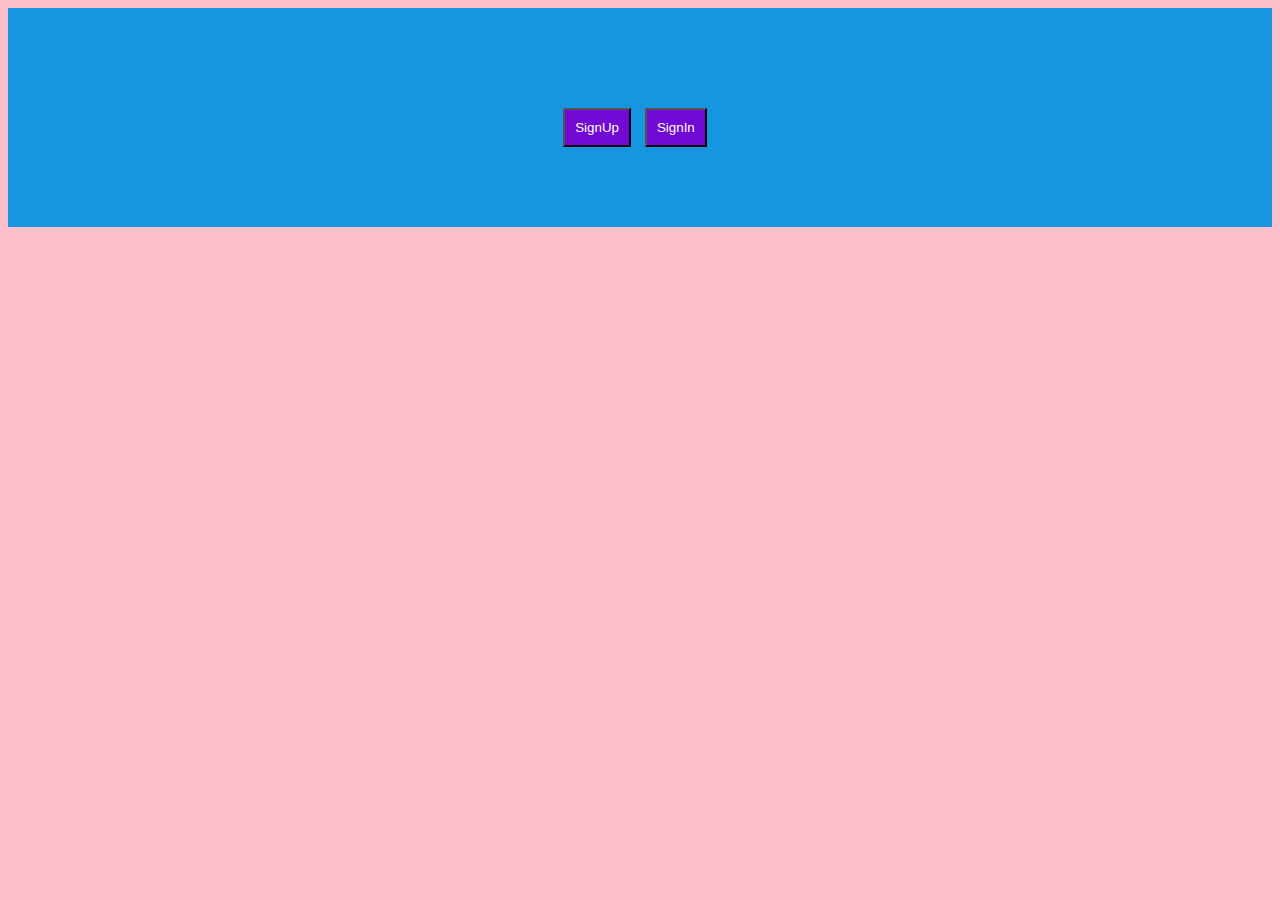
<file: GroceryStore/index.html>
<html>
    <head>
        <title>Grocery Store</title>
        <link rel="stylesheet" href="styles.css">

    </head>
    <body>
        <div id="home">
            <h2></h2>
            <button type="button" class="button" onclick="newUser()">SignUp</button>
            <button type="button" class="button" onclick="existingUser()">SignIn</button>
        </div>
        <div id="newUser">       
            <h3>SignUp Page</h3>
            <form id="form" >
            <label for="name">Name</label>
            <input type="text" name="name" id="name" onkeyup="checkEmail('email')" style="margin-left: 100px;"><br><br>
            <label for="email">Email</label>
            <input type="email" name="email" id="email" onkeyup="checkEmail('email')" style="margin-left: 100px;">
            <label id="emailMessage"></label><br><br>
            <label for="password">Password</label>
            <input type="password" name="password" id="password" onkeyup="checkPassword('password')" style="margin-left: 78px;">
            <label id="passwordMessage"></label><br><br>
            <label for="cpassword">Confirm Password</label>
            <input type="password" name="cpassword" id="cpassword" onkeyup="checkConfirmPassword('cpassword','password')" style="margin-left: 21px;">
            <label id="cpassMessage"></label><br><br>
            <label>User Phone Number: </label>
            <input type="number" name="userPhonenumber" id="newUserPhonenumber" onkeyup="checkPhoneNumber('newUserPhonenumber')" style="margin-left: 8px;"><br><br>
            <label>Balance: </label>
            <input type="number" name="balan" id="balan" style="margin-left: 88px;" ><br><br>
           
            <label>Photo</label>
            <input type="file" name="photo" id="photo" >
            <input type="submit" value="submit" class="button">
           </form>
            
        </div>
        <div id="existingUser">
            <label style="text-align: center;">User Sign in</label><br><br>
            <label>Email ID : </label>
            <input type="text" id="existingUserEmail"><br><br>
            <label >Password : </label>
            <input type="password"  id="existingUserPassword"><br><br>
            <button type="button" onclick="SignIn()" class="button">SignIn</button><br>
            <label id="availableUser"></label>
        </div>

        <div id="menubar">
            <button class="button"  onclick="homePage()">Home</button>
            <button class="button"  onclick="groceryDetails()">Grocery Details</button>
            <button class="button"  onclick="purchase()">Purchase</button>            
            <button class="button"  onclick="Topup()">TopUp</button>  
            <button class="button" onclick="Cart()">Cart</button>           
            <button class="button" onclick="showHistory()">Order History</button>
            <button class="button"  onclick="menuPage()">Back</button>
        </div>
        <br>
        <div id="groceryinfo">
            <h3>Grocery List</h3>
            <button  onclick="Add()" class="button">Add</button><br>
            <div id="AddDiv">
                <form id="form1">
                <label>Enter Material Name: </label>
                <input type="text" name="materialname" id="materialname"><br><br>
                <label>Enter Material count: </label>
                <input type="number" name="materialcount" id="materialcount"><br><br>
                <label>Enter Unit Price: </label>
                <input type="number" name="materialprice" id="materialprice"><br><br>
                <label>Enter Purchase date: </label>
                <input type="date" name="purchasedate" id="npurchasedate"><br><br>
                <label>Enter Expiry date: </label>
                <input type="date" name="expirydate" id="nexpirydate"><br><br>
                <input type="file" name="materialphoto" id="materialphoto" >
                <input class="button" type="submit" value="submit" class="button">
                
            </form>
            </div>
        </div>
        <div id="groc">
            <table border="2" id="dataTable1">
                <thead>
                    <tr>
                        <th>Grocery Name</th>
                        <th>Material  Count</th>
                        <th>Unit Price</th>
                        <th>Purchase Date</th>
                        <th>Expiry Date</th>
                        <th>Image</th>
                        <th>Actions</th>
                    </tr>
                </thead>
                <tbody>
                    <!-- Table data will be inserted here -->
                </tbody>
            </table>
        </div>

        <div id="purchase">
            <h3>Purchase</h3>
            <table border="2" id="dataTable">
                <thead>
                    <tr>
                        <th>Grocery Name</th>
                        <th>Material  Count</th>
                        <th>Unit Price</th>
                        <th>Purchase Date</th>
                        <th>Expiry Date</th>
                        <th>Image</th>
                        <th>Actions</th>
                    </tr>
                </thead>
                <tbody>
                    <!-- Table data will be inserted here -->
                </tbody>
            </table>
        </div>
            <div id="purchasedetails">
                <label>Enter the Quantity Needed </label><input type="number" id="requirecount">
                <button onclick="buyMedicine()" class="button">Buy</button>
            </div>
        
            <div id="userphoto">

            </div>
            
            <div id="historyDisplay">
            <table id="displaytable" border="2">
                <a><button id="exportID" onclick="ExportData()" class="button">Export</button></a><br>
                <thead>
                    <tr>   
                        <th>UserID </th>
                        <th>MaterialID</th>
                        <th>MaterialName</th>
                        <th>Quantity</th>
                        <th>OrderPrice</th>
                        <th>Status</th>
                    </tr>
                </thead>
                <tbody>
                    <!-- Table data will be inserted here -->
                </tbody>
            </table>
        </div>
        <div id="welcome">
            <label ></label>
        </div>
        
        <div id="suff">
            <h3>Insufficent Balance ... Please Recharge</h3>
        </div>
        <div id="topup">
            <label id="currentBalance">CurrentBalance :</label><br>
            <Label>Enter Recharge Amount</Label>
            <input type="number" id="amount"><br><br>
            <button class="button" type="button" onclick="recharge()">Recharge</button>
            <label id="rechargebalance">
            <p>TopUp Successfully done....</p>
            <label id="afterTopup">Your CurrentBalance is : </label>
            </label>
        </div>
        <div id="showBalance">
            <label id="balance"></label>
        </div>
        <div id="back">
            <h3>Click On the Purchase Button Again For Purchase</h3>
        </div>      
        <script src="index.js"></script>
    </body>
</html>
</file>
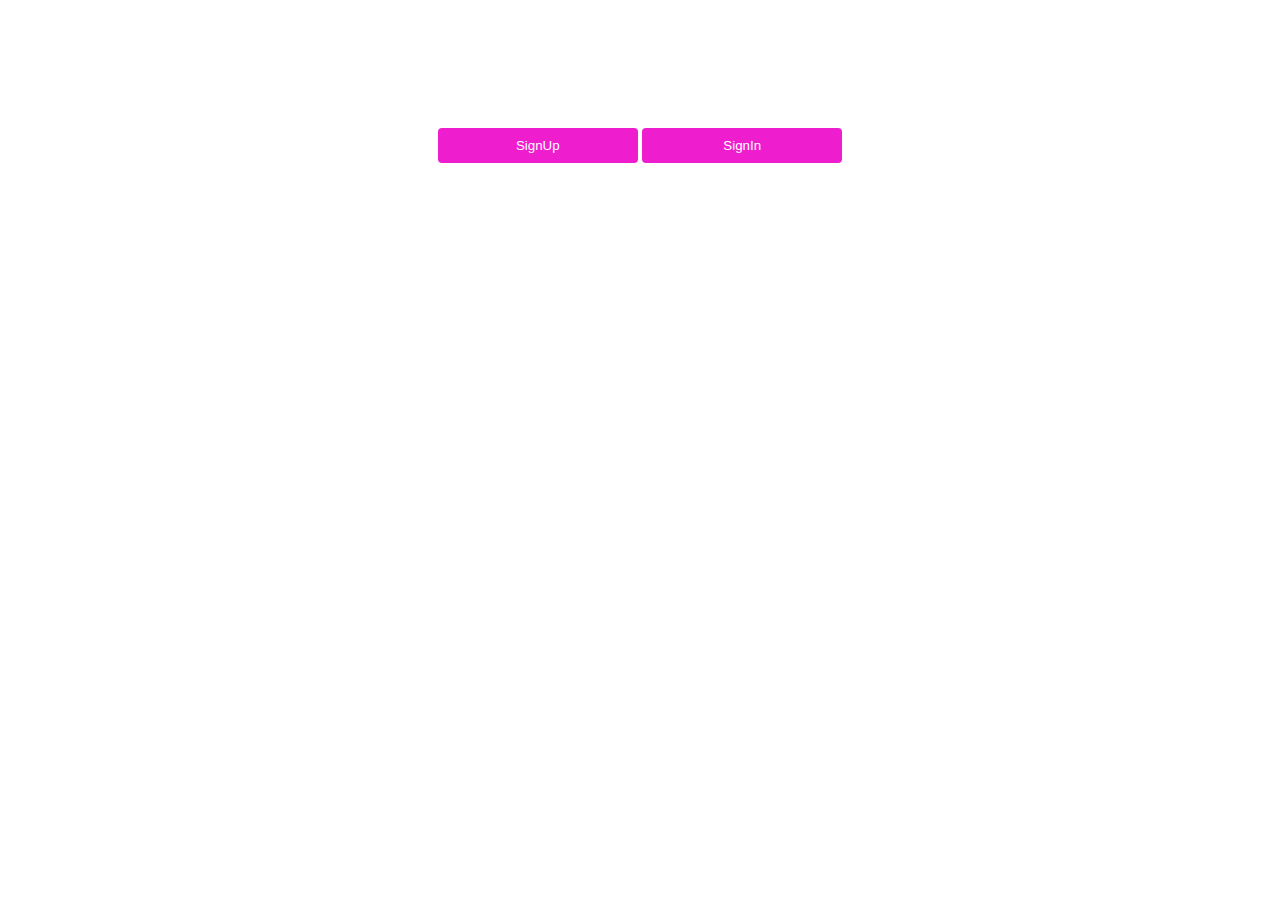
<file: LibraryManagement/index.html>
<!DOCTYPE html>
<html>

<head>
    <title>Online Library Management</title>
    <link rel="stylesheet" href="styles.css">

<body>
    <div id="home">
        <h2></h2>
        <button type="button" onclick="newUser()">SignUp</button>
        <button type="button" onclick="existingUser()">SignIn</button>
    </div>
    <div id="newUser">
        <h3>New User Registration</h3>
        
        <label for="Name">Name</label>
        <input type="text" name="name" id="name" ><br><br>
        <label for="Gender">Gender</label>
        <input type="text" name="gender" id="gender" ><br><br>
        <label for="Department">Department</label>
        <input type="text" name="department" id="department" ><br><br>
        <label for="MobileNumber">MobileNumber</label>
        <input type="text" name="mobilenumber" id="mobilenumber" ><br><br>
        
        
        
        <label for="Mail">Mail ID</label>
        <input type="email" name="mail" id="mail" ><br><br>
        <label for="Balance">Balance </label>
        <input type="number" name="balance" id="balance" ><br><br>
        
        
        <button type="submit" onclick="signUp()">Submit</button>
    </div>
    <div id="existingUser">
        <label style="text-align: center;">User Login</label>
        <label>User ID : </label>
        <input type="number" id="existingUserID">
        <button type="button" onclick="SignIn()">SignIn</button><br>
        <label id="availableUser"></label>
    </div>
    <div id="menubar">
        <button onclick="bookDetails()">Borrow Book</button>      
        <button onclick="borrowBook()">Borrow Book</button>
        <button onclick="borrowHistory()">Borrow History</button>
        <button onclick=returnBook()>Return Books</button>
        <button onclick="walletRecharge()">Wallet Recharge</button>
        <button onclick="showBalance()">ShowBalance</button>
        <button onclick="menuPage()">Exit</button>
        
    </div>
    <div id="bookinfo">
        <h3>Book Details</h3>
        <button class="addbutton" onclick="Add()">Add</button>
        <div id="AddDiv">
            <label>Enter Book Name: </label>
            <input type="text" name="bookname" id="bookname"><br><br>
            <label>Enter Author Name: </label>
            <input type="text" name="authorname" id="authorname"><br><br>
            <label>Enter Book Count </label>
            <input type="number" name="bookcount" id="bookcount"><br><br>
            <input type="button" value="Submit" name="addSubmit" id="addSubmit" onclick="addPush()">
        </div>
        <table border="2" id="dataTable1">
            <thead>
                <tr>
                    <th>Book ID</th>
                    <th>Book Name</th>
                    <th>Author Name</th>
                    <th>Book Count</th>
                   
                </tr>
            </thead>
            <tbody>
                <!-- Table data will be inserted here -->
            </tbody>
        </table>
    </div>
    <div id="borrowtable">
        <h3>Borrow Book</h3>
        <table border="2" id="dataTable">
            <thead>
                <tr>
                    <th>Book ID</th>
                    <th>Book Name</th>
                    <th>Author Name</th>
                    <th>Book Count</th>
                    
                </tr>
            </thead>
            <tbody>
                <!-- Table data will be inserted here -->
            </tbody>
        </table>
        <div id="borrowdetails">
            <label>Enter Book Count </label><input type="number" id="bookRequiredCount">
            <button onclick="borrowBooks()">Borrow</button>
        </div>


    </div>

    <div id="cancel">

    </div>
    <div id="topup">
        
        <Label>Enter Recharge Amount</Label>
        <input type="number" id="amount"><br><br>
        <button type="button" onclick="recharge()">Recharge</button>
    
    </div>
    <div id="ballbl">
        <label>Topped up Successfully!</label>
        <label id="balancelbl">Your Balance is </label>
    
    </div>
    
    
    <div id="showBalancel">
        <label id="balancel"></label>
    </div>

    
    <table id="historyDisplay">
        <thead>
            <tr>
                
                <th>Book ID</th>
                <th>User ID</th>
                <th>Borrowed Date</th>
                <th>BorrowBookCount</th>
                <th>Status</th>
                <th>Fine Amount</th>
            </tr>
        </thead>
        <tbody>
            <!-- Table data will be inserted here -->
        </tbody>
    </table>
    <div id="returntable">
    <table id="returntable1">
        <thead>
            <tr>
                <th>User ID</th>
                <th>Book ID</th>
                <th>Borrowed Date</th>
                <th>Borrow Book count</th>
                <th>Status</th>
                <th>Fine Amount</th>
                <th>Action</th>
            </tr>
        </thead>
        <tbody>
            <!-- Table data will be inserted here -->
        </tbody>
    </table>
</div>
    
    <script src="index.js"></script>
</body>

</html>
</file>
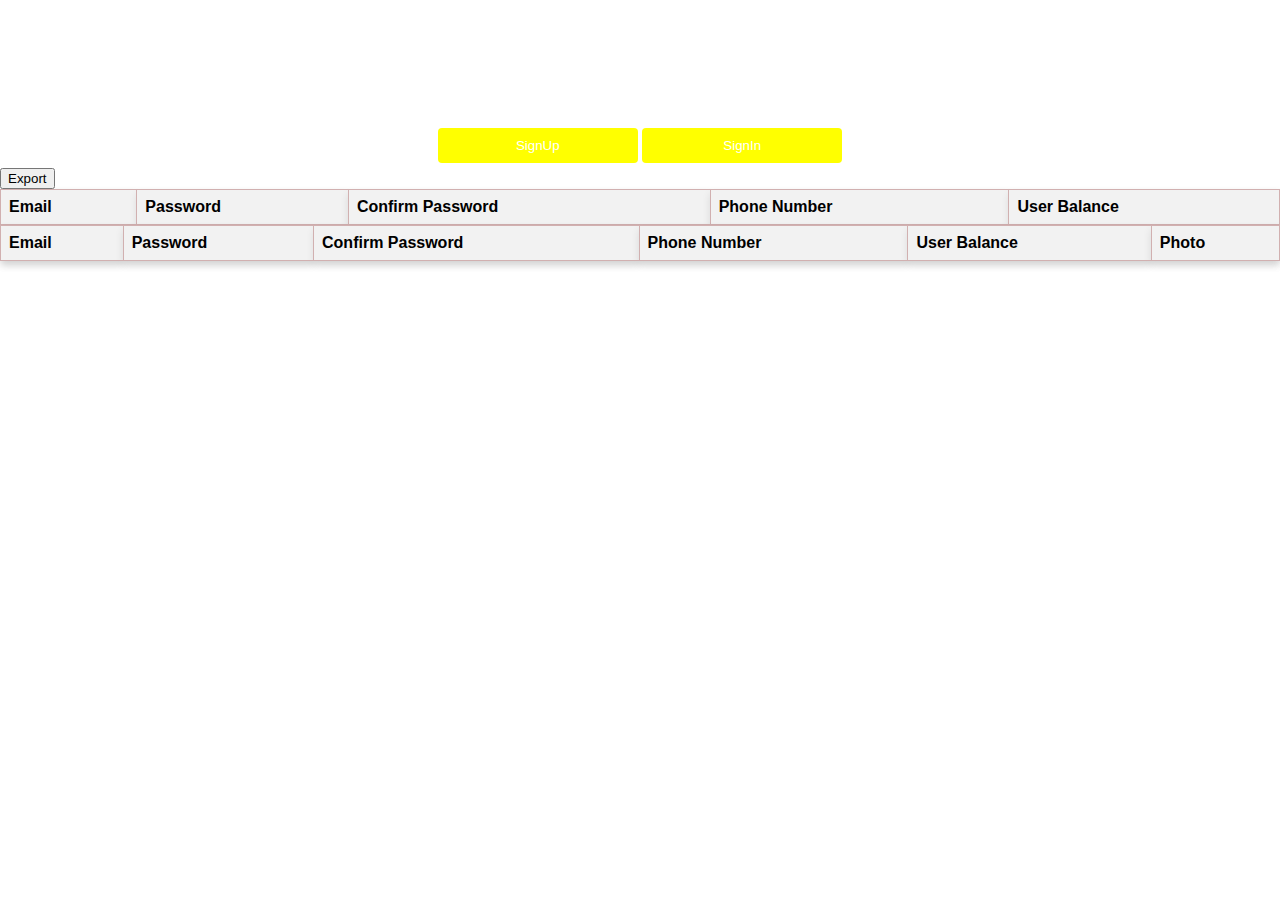
<file: MedicineApp/index.html>
<!DOCTYPE html>
<html>

<head>
    <title>Online Medical Store</title>
    <link rel="stylesheet" href="styles.css">

<body>
    <div id="home">
        <h2></h2>
        <button type="button" onclick="newUser()">SignUp</button>
        <button type="button" onclick="existingUser()">SignIn</button>
    </div>
    <div id="newUser">
        
        <h3>SignUp Page</h3>
        <form id="form" >
        <label for="email">Email</label>
        <input type="email" name="email" id="email" onkeyup="checkEmail('email')">
        <label id="emailMessage"></label><br><br>
        <label for="password">Password</label>
        <input type="password" name="password" id="password" onkeyup="checkPassword('password')">
        <label id="passwordMessage"></label><br><br>
        <label for="cpassword">Confirm Password</label>
        <input type="password" name="cpassword" id="cpassword" onkeyup="checkConfirmPassword('cpassword','password')">
        <label id="cpassMessage"></label><br><br>
        <label>User Phone Number: </label>
        <input type="number" name="userPhonenumber" id="newUserPhonenumber" onkeyup="checkPhoneNumber('newUserPhonenumber')">
        <label id="newUserPhonenumberMessage"></label><br><br>
        <label>Photo</label>
        <input type="file" name="photo" id="photo" >
        <input type="submit" value="submit">
       </form>
        
    </div>
    <div id="existingUser">
        <label style="text-align: center;">SignIn Page</label>
        <label>Email ID : </label>
        <input type="text" id="existingUserEmail">
        <label >Password : </label>
        <input type="password"  id="existingUserPassword"><br><br>
        <button type="button" onclick="SignIn()">SignIn</button><br>
        <label id="availableUser"></label>
    </div>
    <div id="menubar">
        <h2>Welcome...</h2>
        <button onclick="menuPage()">Back</button>
        <button onclick="medicinedata()">Medicine Data</button>
        <button onclick="purchase()">Purchase</button>
        <button onclick="cancel()">Cancel</button>
        <button onclick="Topup()">TopUp</button>
        <button onclick="ShowBalance()">ShowBalance</button>
        <button onclick="showHistory()">Order History</button>
        <button onclick="userHistory()">User History</button>
    </div>
    <div id="medicineinfo">
        <h3>Medicine Data</h3>
        <button class="addbutton" onclick="Add()">Add</button>
        <div id="AddDiv">
            <form>
            <label>Enter Medicine Name: </label>
            <input type="text" name="medicinename" id="medicinename"><br><br>
            <label>Enter Medicine count: </label>
            <input type="number" name="medicinecount" id="medicinecount"><br><br>
            <label>Enter Medicine price: </label>
            <input type="number" name="medicineprice" id="medicineprice"><br><br>
            <label>Enter Medicine date: </label>
            <input type="date" name="medicinedate" id="medicinedate"><br><br>
            <input type="button" value="Submit" name="addSubmit" id="addSubmit" onclick="addPush()">
        </form>
        </div>
        <table border="2" id="dataTable1">
            <thead>
                <tr>
                    <th>Medicine ID</th>
                    <th>Medicine Name</th>
                    <th>Medicine Price</th>
                    <th>Medicine Count</th>
                    <th>Expiry Date</th>
                    <th></th>
                    <th>Actions</th>
                </tr>
            </thead>
            <tbody>
                <!-- Table data will be inserted here -->
            </tbody>
        </table>
    </div>
    <div id="purchase">
        <h3>Purchase</h3>
        <table border="2" id="dataTable">
            <thead>
                <tr>
                    <th>Medicine ID</th>
                    <th>Medicine Name</th>
                    <th>Medicine Price</th>
                    <th>Medicine Count</th>
                    <th>Expiry Date</th>
                    <th>Actions</th>
                </tr>
            </thead>
            <tbody>
                <!-- Table data will be inserted here -->
            </tbody>
        </table>
        <div id="purchasedetails">
            <label>Required Count </label><input type="number" id="medicineRequiredCount">
            <button onclick="buyMedicine()">Buy</button>
        </div>


    </div>

    <div id="cancel">

    </div>
    <div id="topup">
        <label id="currentBalance">CurrentBalance :</label><br>
        <Label>Enter Recharge Amount</Label>
        <input type="number" id="amount"><br><br>
        <button type="button" onclick="recharge()">Recharge</button>
        <label id="rechargebalance">
            <p>TopUp Successfully done....</p>
            <p>Your CurrentBalance is : <span id="afterTopup"></span></p>
        </label>
    </div>
    
    
    <div id="showBalance">
        <label id="balance"></label>
    </div>
    <table id="historyDisplay">
        <a><button id="exportID" onclick="ExportData()">Export</button></a>
        <thead>
            <tr>
                
                <th>Medicine ID</th>
                <th>User ID</th>
                <th>Medicine Name</th>
                <th>Medicine Count</th>
                <th>Order Status</th>
            </tr>
        </thead>
        <tbody>
            <!-- Table data will be inserted here -->
        </tbody>
    </table>
    <table id="cancelDisplay">
        <thead>
            <tr>
                <th>User ID</th>
                <th>Medicine ID</th>
                <th>Medicine Count</th>
                <th>Medicine Name</th>
                <th>Order Status</th>
            </tr>
        </thead>
        <tbody>
            <!-- Table data will be inserted here -->
        </tbody>
    </table>
    <table id="usertable">
        <thead>
            <tr>
                
                <th>Email</th>
                <th>Password</th>
                <th>Confirm Password</th>
                <th>Phone Number</th>
                <th>User Balance</th>
            </tr>
        </thead>
        <tbody>
            <!-- Table data will be inserted here -->
        </tbody>
    </table>

    <table id="userdisplay">
        <thead>
            <tr>
                
                <th>Email</th>
                <th>Password</th>
                <th>Confirm Password</th>
                <th>Phone Number</th>
                <th>User Balance</th>
                <th>Photo</th>
            </tr>
        </thead>
        <tbody>
            <!-- Table data will be inserted here -->
        </tbody>
    </table>

    
    <script src="index.js"></script>
</body>

</html>
</file>
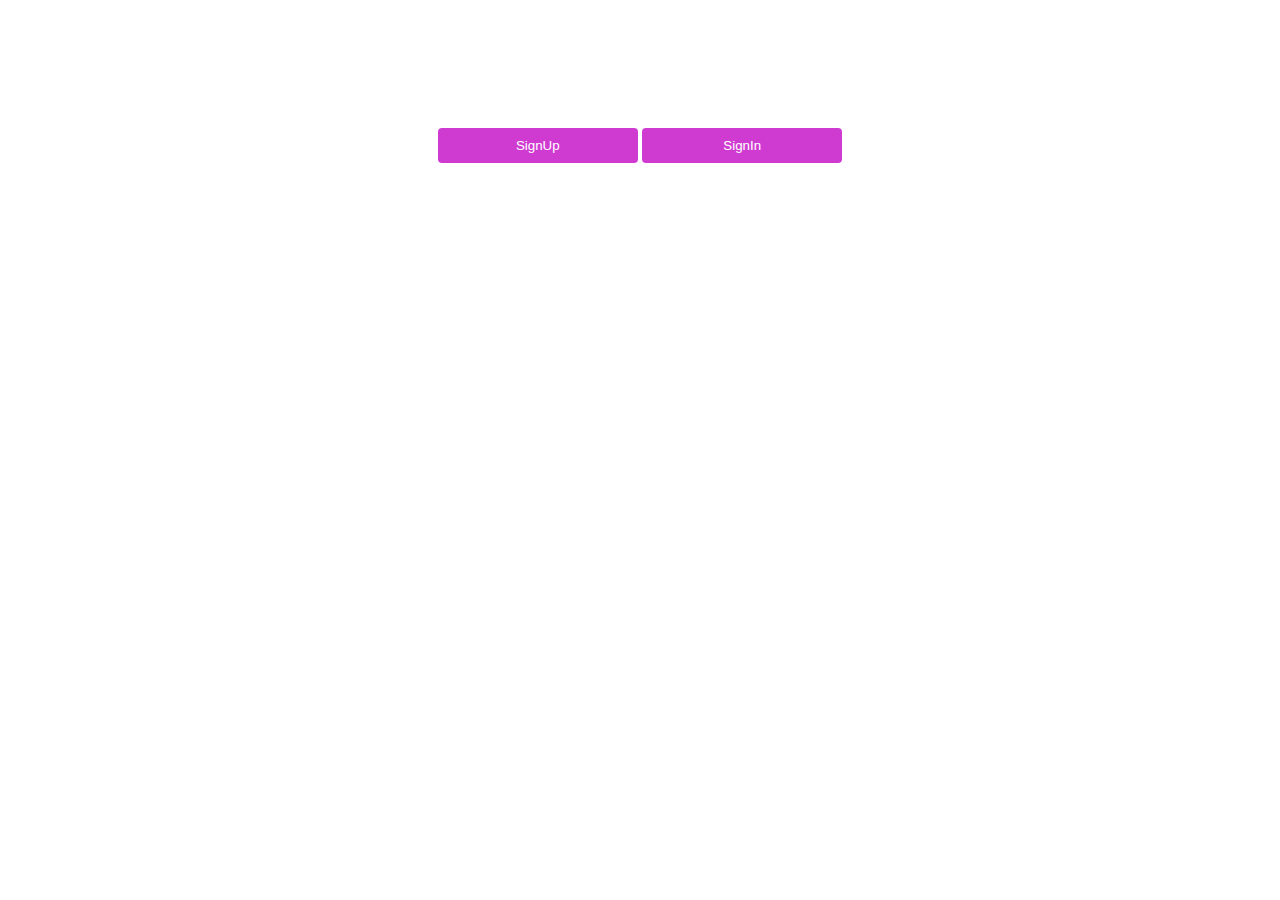
<file: MetroCardApp/index.html>
<!DOCTYPE html>
<html>
    <head>
        <title>Metro Card Application</title>
        <link rel="stylesheet" href="styles.css">
        
    </head>
    <body>
        <div id="home">
            <h2></h2>
            <button type="button" onclick="newUser()">SignUp</button>
            <button type="button" onclick="existingUser()">SignIn</button>
        </div>
        <div id="newUser">
            <h3>SignUp Page</h3>
    
            <label> User Name : </label><br><input type="text" id="newUserName" onkeyup="checkNewUserName('newUserName')">
            <label id="newUserNameMessage"></label><br>
            <label>Card Number : </label><br><input type="number" name="cardNumber" id="cardNumber" onkeyup="checkCardNumber('cardNumber')">
            <label id="cardNumberMessage"></label>
            <label for="email">Email</label>
            <input type="email" name="email" id="email" onkeyup="checkEmail('email')">
            <label id="emailMessage"></label><br><br>
            <label for="password">Password</label>
            <input type="password" name="password" id="password" onkeyup="checkPassword('password')">
            <label id="passwordMessage"></label><br><br>
            <label for="cpassword">Confirm Password</label>
            <input type="password" name="cpassword" id="cpassword" onkeyup="checkConfirmPassword('cpassword','password')">
            <label id="cpassMessage"></label><br><br>
            <label>User Phone Number: </label>
            <input type="number" name="userPhonenumber" id="newUserPhonenumber" onkeyup="checkPhoneNumber('newUserPhonenumber')">
            <label id="newUserPhonenumberMessage"></label><br><br>
            <button type="submit" onclick="signUp()">Submit</button>
        </div>
        <div id="existingUser">
            <label>SignIn Page</label>
            <label>Email ID : </label>
            <input type="text" id="existingUserEmail">
            <label >Password : </label>
            <input type="password"  id="existingUserPassword"><br><br>
            <button type="button" onclick="SignIn()">SignIn</button><br>
            <label id="availableUser"></label>
        </div>
        <div id="menubar">
            <h2>Welcome...</h2>
            <button onclick="menuPage()">Back</button>
            <button onclick="ShowBalance()">Balance Check</button>
            <button onclick="Topup()">Recharge</button>
            <button onclick="showHistory()">View Travel History</button>
            <button onclick="Travel()">Travel</button>
            <button onclick="Exit()">Home Page</button>
        </div>
        <div id="showBalance">
            <label id="balance"></label>
        </div>
        <div id="topup">
            <label id="currentBalance">CurrentBalance :</label><br>
            <Label>Enter Recharge Amount</Label>
            <input type="number" id="amount"><br><br>
            <button type="button" onclick="recharge()">Recharge</button>
            <label id="rechargebalance">
                <p>TopUp Successfully done....</p>
                <p>Your CurrentBalance is : <span id="afterTopup"></span></p>
            </label>
        </div>
        <div id="travel">
            <h3>Travel Booking</h3>
            <table border="2" id="travelDisplay">
                <thead>
                    <tr>
                        <th>Ticket ID</th>
                        <th>From Location</th>
                        <th>To Location</th>
                        <th>Ticket Price</th>
                        <th>Actions</th>
                    </tr>
                </thead>
                <tbody>
                    <!-- Table data will be inserted here -->
                </tbody>
            </table>
        </div>
        <table border="2" id="historyDisplay">
            <thead>
                <tr>
                    
                    <th>Travel ID</th>
                    <th>Card Number</th>
                    <th>From Location</th>
                    <th>To Location</th>
                    <th>Date Travel</th>
                    <th>Travel Cost</th>
                </tr>
            </thead>
            <tbody>
                <!-- Table data will be inserted here -->
            </tbody>
        </table>
        <script src="index.js" defer></script>
    </body>
</html>
</file>
<file: GroceryStore/styles.css>
#newUser{
    display: none;
}
#existingUser{
    display:none;
}
#menubar{
    display:none;
}
#menubar{
    background-color: black;
    color:white;
    font-family: sans-serif;
    padding: 10px;;
}
.button{
    background-color: rgb(113, 8, 211);
    color:white;
    padding: 10px;
    margin-right: 10px;
}
#welcome{
    display:none;
    text-align: center;
    background-color: rgb(241, 40, 225);
    
}
#groceryinfo{
    display: none;
    display: none;
   
    font-family: sans-serif;
    color: blue;
}
#userphoto{
    display:none;
    text-align: center;
    background-color: rgb(241, 40, 225);
    font-size: 20px;
    padding-top:10px;
    padding-bottom: 10px;

}
#topup{
    display:none;
}

#topup{
   
    padding-top: 60px;
    background-color: palevioletred;
    font-family: sans-serif;
    color:black;
}

#rechargebalance{
    text-align: center;
    padding-bottom: 10px;
}
#cartdiv{
    display:none;
}
#suff{
    display: none;
    background-color: crimson;
    font-family: sans-serif;
    text-align: center;
}
#back{
    display: none;
}
#groc{
    display: none;
}

#purchase{
    display: none;
    
    font-family: sans-serif;
    color: blue;
}
#purchasedetails{
    display: none;
}

#showBalance{
    display: none;
    text-align: center;
    background-color: rgb(160, 220, 20);
    font-family: sans-serif;
    text-align: center;
    padding-top:10px;
    padding-bottom: 10px;
}
#historyDisplay{
    display: none;
}
#home{
    background-color: rgb(23, 149, 223);
    color:blue;
    text-align: center;
    padding:80px;
}
#newUser{
    background-color: rgb(200, 35, 90);
    border-style:double;
    border-width: 5px;
    border-color: rgb(116, 15, 211);
    color:rgb(4, 4, 4);
    width: 35%;
    
    margin-left: 500px;
    margin-top: 50px;
}
#existingUser{
    background-color: rgb(200, 35, 90);
    border-style:double;
    border-width: 5px;
    border-color: rgb(116, 15, 211);
    color:rgb(4, 4, 4);
    width: 35%;
    
    margin-left: 500px;
    margin-top: 50px;

}
#dataTable1{
    background-color: rgb(75, 190, 33);
    border-color: rgb(31, 70, 211);
    border-width: 10px;
    border-collapse: collapse;
    text-align: center;
    width: 90%;
}
#dataTable{
    background-color: rgb(62, 190, 33);
    border-color: rgb(31, 70, 211);
    border-collapse:collapse;
    border-width: 10px;
    text-align: center;
    width: 90%;
}
#displaytable{
    background-color: rgb(62, 190, 33);
    border-color: rgb(31, 70, 211);
    border-width: 10px;
    border-collapse: collapse;
    text-align: center;
    width: 90%;

}
#purchasedetails{
    background-color: rgb(136, 17, 63);

}
body{
    background-color: pink;
}
</file>
<file: LibraryManagement/styles.css>
body{
    font-family: sans-serif;
    margin: 0;
    padding: 0;
}
#home h2{
    color: #000000;
    font-size: 50px;
}

label{
    display: block;
    margin-bottom: 5px;
}
#home{
    text-align: center;
    margin-top: 10%;
}
#home button{
    width: 200px;
    height: auto;
}

input[type="text"], input[type="email"], input[type="password"],input[type="number"],input[type="date"]{
    width: 70%;
    padding: 10px;
    margin-bottom: 10px;
    border:1px solid #daef1c;
    margin-left: 10px;
    border-radius: 4px;
    box-sizing: border-box;
}
#newUser button,#existingUser button{
    margin-left: 35%;
}
button[type="submit"], button[type="button"], input[type="button"]{
    padding: 10px 20px;
    background-color: #ee1ece;
    color: white;
    border: none;
    border-radius: 4px;
    cursor: pointer;

}

button[type="submit"]:hover, button[type="button"]:hover, input[type="button"]:hover{
    background-color: #d91de2;
}

#menubar button{
    padding: 10px 20px;
    background-color: #dc20c0;
    color: white;
    border: none;
    border-radius: 4px;
    cursor: pointer;
}
#menubar button:hover
{
    background-color: #df12d4;
}

.addbutton{
    padding: 10px 20px;
    background-color: #da19da;
    color: white;
    border: none;
    border-radius: 4px;
    cursor: pointer;
}
.add:hover{
    background-color: #ce11db;
}

#bookinfo button,#borrowtable button,#cancelDisplay button{
    background-color: white;
    padding: 10px 20px;
    color: black;
    border:#333;
    border-style: groove;
    border-radius: 4px;
    cursor: pointer;
}
#bookinfo button:hover,#borrowtabl button:hover,#cancelDisplay button:hover{
    background-color: wheat;
}

table,th,td{
    border: 1px solid #d1b0b0;
    box-shadow: 0 4px 8px  rgba(0, 0, 0, 0.1);
    background-color: #dd62b8;
}

th,td{
    padding: 8px;
    text-align: left;
}

th{
    background-color: #f2f2f2;
}



table{
    width: 100%;
    border-collapse: collapse;
}

#newUser{
    display: none;
    border-style: solid;
    width: 30%;
    border-width: 5px;
    background-color: #dbe11f;
    border-color: #d60dcc;
    margin-left: 550px;
    padding: 10px;
    color:#cc18ae;
    margin-top:20px;
}
#existingUser{
    display: none;
    padding: 10px;
    border-style: solid;
    width: 30%;
    border-width: 5px;
    border-color: #dd15bf;
    background-color: #ddcd19;
    margin-left: 550px;
    font-family: sans-serif;
    margin-top:20px;
    color:#dd1c93;
}

#menubar{
    display: none;
}
#bookinfo{
    display: none;
}
#borrowtable{
    display:none;
}
#requiredCount{
    display:none;
}
#purchasedetails{
    display: none;
}
#topup{
    display: none;
}
#historyDisplay{
    display: none;
}
#cancelDisplay{
    display: none;
}
#AddDiv{
    display: none;
}
#ballbl{
    display: none;
}
#returntable{
    display: none;
}

#showBalance{
    background-color: red;
}
</file>
<file: MedicineApp/styles.css>
body{
    font-family: sans-serif;
    margin: 0;
    padding: 0;
}
#home h2{
    color: #000000;
    font-size: 50px;
}

label{
    display: block;
    margin-bottom: 5px;
}
#home{
    text-align: center;
    margin-top: 10%;
}
#home button{
    width: 200px;
    height: auto;
    background-color: yellow;
}

input[type="text"], input[type="email"], input[type="password"],input[type="number"],input[type="date"]{
    width: 70%;
    padding: 10px;
    margin-bottom: 10px;
    border:1px solid #daef1c;
    margin-left: 10px;
    border-radius: 4px;
    box-sizing: border-box;
}
#newUser button,#existingUser button{
    margin-left: 35%;
}
button[type="submit"], button[type="button"], input[type="button"]{
    padding: 10px 20px;
    background-color: #050405;
    color: white;
    border: none;
    border-radius: 4px;
    cursor: pointer;

}

button[type="submit"]:hover, button[type="button"]:hover, input[type="button"]:hover{
    background-color: #d91de2;
}

#menubar button{
    padding: 10px 20px;
    background-color: #090909;
    color: white;
    border: none;
    border-radius: 4px;
    cursor: pointer;
}
#menubar button:hover
{
    background-color: #df12d4;
}

.addbutton{
    padding: 10px 20px;
    background-color: #da19da;
    color: white;
    border: none;
    border-radius: 4px;
    cursor: pointer;
}
.add:hover{
    background-color: #ce11db;
}

#medicineinfo button,#purchase button,#cancelDisplay button{
    background-color: white;
    padding: 10px 20px;
    color: black;
    border:#333;
    border-style: groove;
    border-radius: 4px;
    cursor: pointer;
}
#medicineinfo button:hover,#purchase button:hover,#cancelDisplay button:hover{
    background-color: wheat;
}

table,th,td{
    border: 1px solid #d1b0b0;
    box-shadow: 0 4px 8px  rgba(0, 0, 0, 0.1);
    background-color: #4961be;
}

th,td{
    padding: 8px;
    text-align: left;
}

th{
    background-color: #f2f2f2;
}



table{
    width: 100%;
    border-collapse: collapse;
}

#newUser{
    display: none;
    border-style: solid;
    width: 30%;
    border-width: 5px;
    background-color: #dbe11f;
    
    margin-left: 550px;
    padding: 10px;
    color:#cc18ae;
    margin-top:20px;
}
#existingUser{
    display: none;
    padding: 10px;
    border-style: solid;
    width: 30%;
    
    
    background-color: #ddcd19;
    margin-left: 550px;
    font-family: sans-serif;
    margin-top:20px;
    color:#dd1c93;
}

#menubar{
    display: none;
}
#medicineinfo{
    display: none;
}
#purchase{
    display:none;
}
#requiredCount{
    display:none;
}
#purchasedetails{
    display: none;
}
#topup{
    display: none;
}
#historyDisplay{
    display: none;
}
#cancelDisplay{
    display: none;
}
#AddDiv{
    display: none;
}
#menubar{
    background-color: black;
}
</file>
<file: MetroCardApp/styles.css>
body{
    font-family: Arial, sans-serif;
    margin: 0;
    padding: 0;
}
#home h2{
    color: #333;
    font-size: 50px;
}

label{
    display: block;
    margin-bottom: 5px;
}
#home{
    text-align: center;
    margin-top: 10%;
}
#home button{
    width: 200px;
    height: auto;
}

#home button:hover{
    background-color: #1c3283;
}

#newUser, #existingUser,#menubar,#topup,#showBalance,#travel,#historyDisplay{
    display: none;
}

#menubar button{
    padding: 10px 20px;
    background-color: #040404;
    color: white;
    border: none;
    border-radius: 4px;
    cursor: pointer;
}
#menubar button:hover
{
    background-color: #2c1c9f;
}

input[type="text"], input[type="email"], input[type="password"],input[type="number"],input[type="date"]{
    width: 70%;
    padding: 10px;
    margin-bottom: 10px;
    border:1px solid #ccc;
    margin-left: 10px;
    border-radius: 4px;
    box-sizing: border-box;
}
#newUser button,#existingUser button{
    margin-left: 35%;
}
button[type="submit"], button[type="button"], input[type="button"]{
    padding: 10px 20px;
    background-color: #cf3bd1;
    color: white;
    border: none;
    border-radius: 4px;
    cursor: pointer;

}

#travel button,#showBalance button,#topup button{
    background-color: white;
    padding: 10px 20px;
    color: black;
    border:#333;
    border-style: groove;
    border-radius: 4px;
    cursor: pointer;
}

#travel button:hover,#showBalance button:hover,#topup button:hover{
    background-color: wheat;
}

table,th,td{
    border: 1px solid #ddd;
    box-shadow: 0 4px 8px  rgba(0, 0, 0, 0.1);
    background-color: #f070c3;
}

th,td{
    padding: 8px;
    text-align: left;
}

th{
    background-color: #f2f2f2;
}



table{
    width: 100%;
    border-collapse: collapse;
}

#newUser{
    
    border-style: solid;
    width: 30%;
    
    
    background-color: #c96fb7;
    margin-left: 550px;
    padding: 10px;
    margin-top:20px;
    font-family: sans-serif;
    color:rgb(172, 212, 26)
}
#existingUser{
    
    padding: 10px;
    border-style: solid;
    width: 30%;
    background-color: #a55194;
    
    
    margin-left: 550px;
    margin-top:20px;
    font-family: sans-serif;
    color:rgb(56, 231, 29)
}
#newUser button,#existingUser button{
    margin-left: 35%;
}
#menubar{
    background-color: black;
}
</file>
